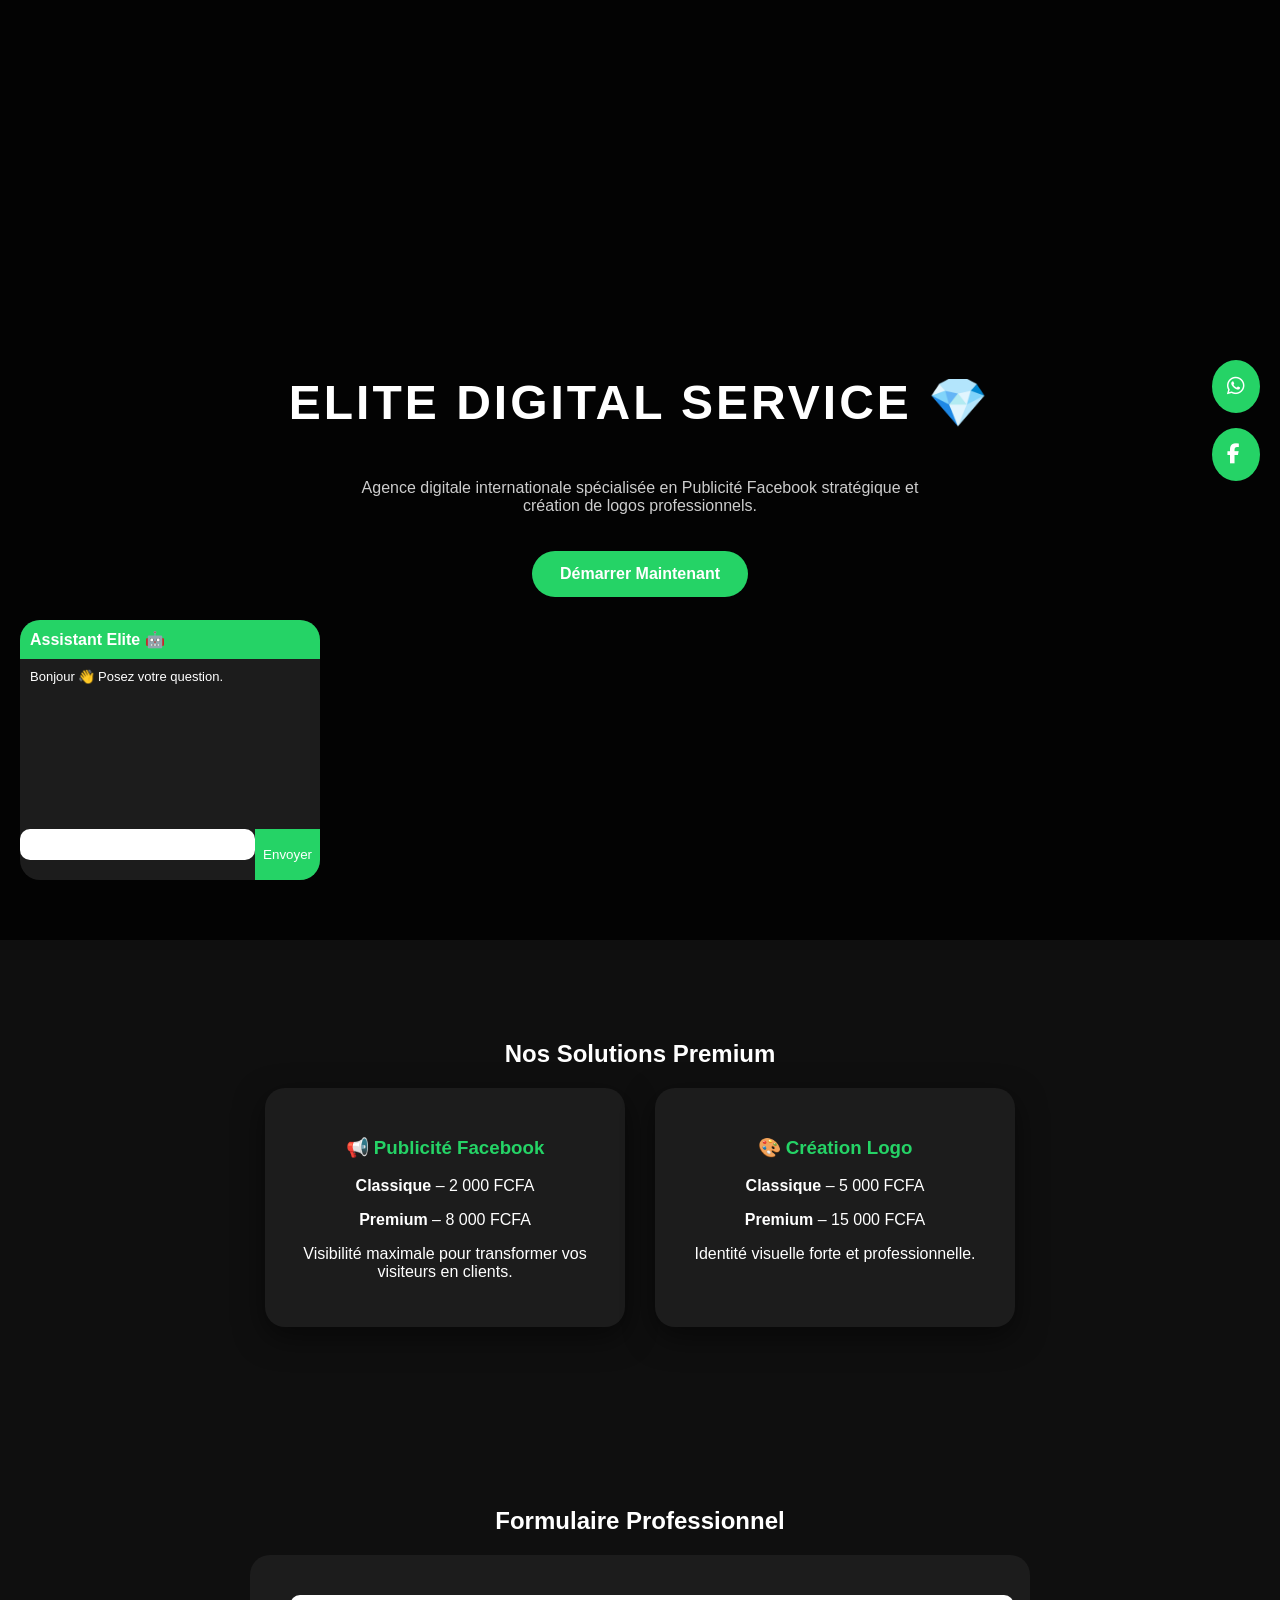
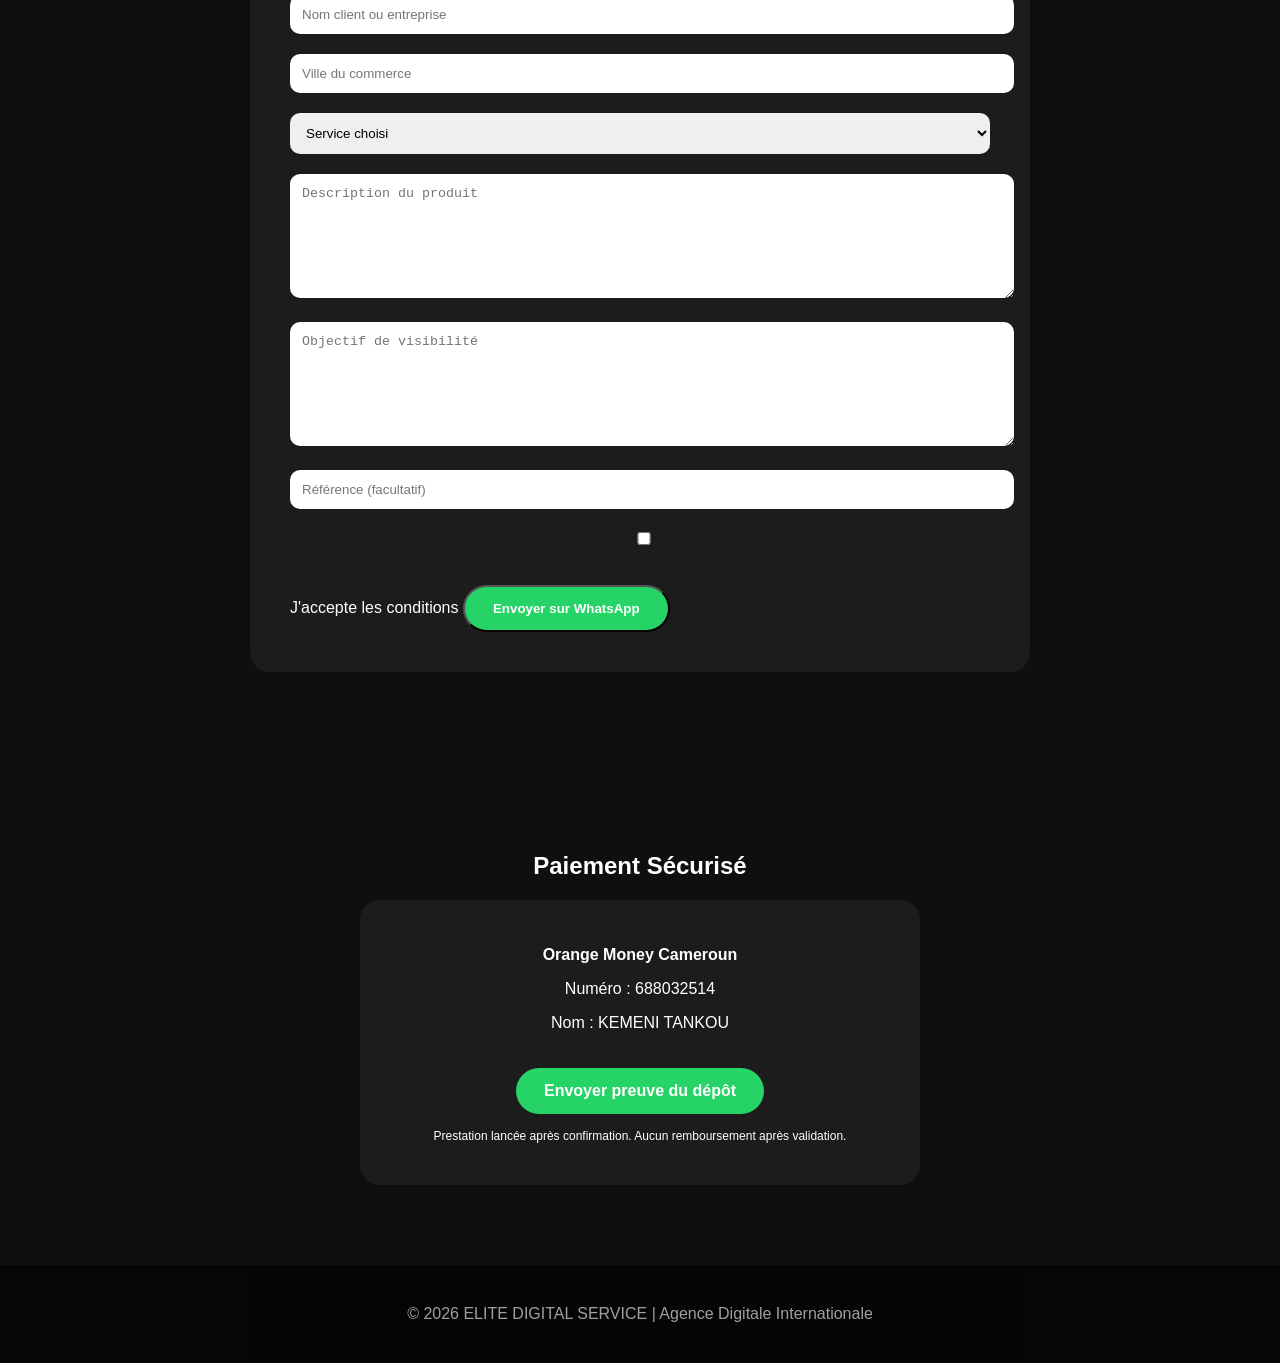
<file: index.html>
<!DOCTYPE html>
<html lang="fr">
<head>
<meta charset="UTF-8">
<meta name="viewport" content="width=device-width, initial-scale=1.0">
<title>ELITE DIGITAL SERVICE | Agence Premium</title>
<link href="https://cdnjs.cloudflare.com/ajax/libs/font-awesome/6.5.0/css/all.min.css" rel="stylesheet">

<style>

/* ===== GLOBAL ===== */
body{
margin:0;
font-family:'Poppins',sans-serif;
background:#0f0f0f;
color:white;
overflow-x:hidden;
}

/* ===== HERO ===== */
.hero{
height:100vh;
background:linear-gradient(rgba(0,0,0,0.8),rgba(0,0,0,0.8)),
url('https://images.unsplash.com/photo-1557838923-2985c318be48?q=80&w=2070');
background-size:cover;
background-position:center;
display:flex;
flex-direction:column;
justify-content:center;
align-items:center;
text-align:center;
padding:20px;
}

.hero h1{
font-size:48px;
letter-spacing:3px;
}

.hero p{
opacity:0.8;
max-width:600px;
}

.btn{
background:#25D366;
padding:14px 28px;
border-radius:30px;
color:white;
text-decoration:none;
font-weight:bold;
display:inline-block;
margin-top:20px;
transition:0.3s;
}

.btn:hover{
transform:scale(1.1);
}

/* ===== SERVICES ===== */
section{
padding:80px 20px;
text-align:center;
}

.cards{
display:flex;
flex-wrap:wrap;
justify-content:center;
gap:30px;
}

.card{
background:#1c1c1c;
padding:30px;
border-radius:20px;
width:300px;
transition:0.4s;
box-shadow:0 10px 30px rgba(0,0,0,0.5);
}

.card:hover{
transform:translateY(-15px);
}

.card h3{
color:#25D366;
}

/* ===== FORM ===== */
form{
background:#1c1c1c;
max-width:700px;
margin:auto;
padding:40px;
border-radius:20px;
text-align:left;
}

input,select,textarea{
width:100%;
padding:12px;
margin-bottom:20px;
border-radius:10px;
border:none;
}

textarea{height:100px;}

.payment{
background:#1c1c1c;
padding:30px;
border-radius:20px;
max-width:500px;
margin:auto;
}

/* ===== SOCIAL FLOAT ===== */
.social{
position:fixed;
right:20px;
top:40%;
display:flex;
flex-direction:column;
gap:15px;
}

.social a{
background:#25D366;
color:white;
padding:15px;
border-radius:50%;
font-size:20px;
}

/* ===== CHATBOT ===== */
.chat{
position:fixed;
bottom:20px;
left:20px;
width:300px;
background:#1c1c1c;
border-radius:20px;
overflow:hidden;
}

.chat-header{
background:#25D366;
padding:10px;
font-weight:bold;
}

.chat-body{
height:150px;
overflow-y:auto;
padding:10px;
font-size:13px;
}

.chat-input{
display:flex;
}

.chat-input input{
flex:1;
border:none;
padding:8px;
}

.chat-input button{
background:#25D366;
border:none;
color:white;
padding:8px;
}

footer{
background:black;
padding:40px;
text-align:center;
opacity:0.6;
}

@media(max-width:768px){
.cards{flex-direction:column;align-items:center;}
.hero h1{font-size:32px;}
}

</style>
</head>
<body>

<div class="social">
<a href="https://wa.me/237692053580"><i class="fab fa-whatsapp"></i></a>
<a href="#"><i class="fab fa-facebook-f"></i></a>
</div>

<div class="hero">
<h1>ELITE DIGITAL SERVICE 💎</h1>
<p>Agence digitale internationale spécialisée en Publicité Facebook stratégique et création de logos professionnels.</p>
<a href="#commande" class="btn">Démarrer Maintenant</a>
</div>

<section>
<h2>Nos Solutions Premium</h2>
<div class="cards">

<div class="card">
<h3>📢 Publicité Facebook</h3>
<p><strong>Classique</strong> – 2 000 FCFA</p>
<p><strong>Premium</strong> – 8 000 FCFA</p>
<p>Visibilité maximale pour transformer vos visiteurs en clients.</p>
</div>

<div class="card">
<h3>🎨 Création Logo</h3>
<p><strong>Classique</strong> – 5 000 FCFA</p>
<p><strong>Premium</strong> – 15 000 FCFA</p>
<p>Identité visuelle forte et professionnelle.</p>
</div>

</div>
</section>

<section id="commande">
<h2>Formulaire Professionnel</h2>

<form onsubmit="sendOrder(); return false;">
<input type="text" id="nom" placeholder="Nom client ou entreprise" required>
<input type="text" id="ville" placeholder="Ville du commerce" required>

<select id="service" required>
<option value="">Service choisi</option>
<option>Publicité Facebook - Classique</option>
<option>Publicité Facebook - Premium</option>
<option>Logo - Classique</option>
<option>Logo - Premium</option>
</select>

<textarea id="produit" placeholder="Description du produit" required></textarea>
<textarea id="objectif" placeholder="Objectif de visibilité" required></textarea>
<input type="text" id="reference" placeholder="Référence (facultatif)">

<label><input type="checkbox" required> J'accepte les conditions</label>

<button class="btn">Envoyer sur WhatsApp</button>
</form>
</section>

<section>
<h2>Paiement Sécurisé</h2>
<div class="payment">
<p><strong>Orange Money Cameroun</strong></p>
<p>Numéro : 688032514</p>
<p>Nom : KEMENI TANKOU</p>
<a href="https://wa.me/237692053580" class="btn">Envoyer preuve du dépôt</a>
<p style="font-size:12px;margin-top:15px;">
Prestation lancée après confirmation. Aucun remboursement après validation.
</p>
</div>
</section>

<footer>
© 2026 ELITE DIGITAL SERVICE | Agence Digitale Internationale
</footer>

<div class="chat">
<div class="chat-header">Assistant Elite 🤖</div>
<div class="chat-body" id="chatBody">
Bonjour 👋 Posez votre question.
</div>
<div class="chat-input">
<input type="text" id="chatInput">
<button onclick="chatBot()">Envoyer</button>
</div>
</div>

<script>
function sendOrder(){
let msg="Bonjour Elite Digital Service,%0A"
+"Nom: "+nom.value+"%0A"
+"Ville: "+ville.value+"%0A"
+"Service: "+service.value+"%0A"
+"Produit: "+produit.value+"%0A"
+"Objectif: "+objectif.value+"%0A"
+"Référence: "+reference.value;

window.open("https://wa.me/237692053580?text="+msg);
}

function chatBot(){
let input=document.getElementById("chatInput").value;
let body=document.getElementById("chatBody");

body.innerHTML+="<br><b>Vous:</b> "+input;

let response="Merci pour votre message. Pour commander, utilisez le formulaire ci-dessus.";

if(input.toLowerCase().includes("prix")){
response="Nos tarifs varient entre 2000f et 15000f selon la formule choisie.";
}

body.innerHTML+="<br><b>Elite:</b> "+response+"<br>";
chatInput.value="";
}
</script>

</body>
  </html>
</file>
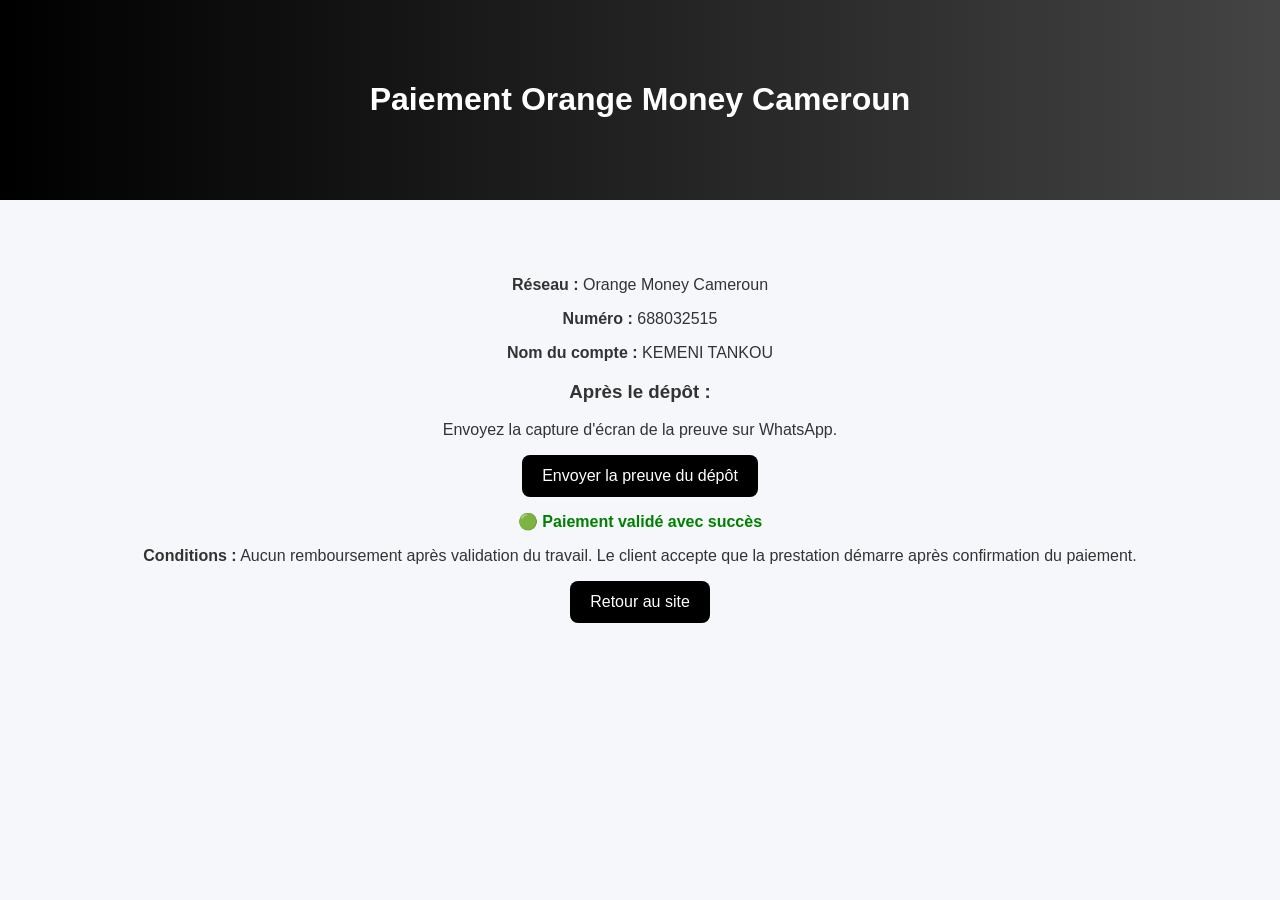
<file: paiement.html>
<!DOCTYPE html>
<html lang="fr">
<head>
<meta charset="UTF-8">
<meta name="viewport" content="width=device-width, initial-scale=1.0">
<title>Paiement</title>
<link rel="stylesheet" href="style.css">
</head>

<body>

<header>
<h1>Paiement Orange Money Cameroun</h1>
</header>

<section class="payment">

<div class="card">
<p><strong>Réseau :</strong> Orange Money Cameroun</p>
<p><strong>Numéro :</strong> 688032515</p>
<p><strong>Nom du compte :</strong> KEMENI TANKOU</p>
</div>

<h3>Après le dépôt :</h3>
<p>Envoyez la capture d'écran de la preuve sur WhatsApp.</p>

<a href="https://wa.me/237692053580" class="btn">Envoyer la preuve du dépôt</a>

<div class="validation">
🟢 Paiement validé avec succès
</div>

<div class="conditions">
<p><strong>Conditions :</strong> Aucun remboursement après validation du travail. Le client accepte que la prestation démarre après confirmation du paiement.</p>
</div>

<a href="index.html" class="btn retour">Retour au site</a>

</section>

</body>
</html>
</file>
<file: style.css>
body {
margin:0;
font-family: Arial, sans-serif;
background:#f5f7fa;
color:#333;
}

header {
background:linear-gradient(to right,#000,#444);
color:white;
text-align:center;
padding:60px 20px;
}

section {
padding:60px 20px;
text-align:center;
}

.about {
background:#25D366;
color:white;
}

.motivation {
font-weight:bold;
margin-top:15px;
}

.services .card,
.paiement-section .card {
background:white;
max-width:400px;
margin:20px auto;
padding:25px;
border-radius:12px;
box-shadow:0 4px 12px rgba(0,0,0,0.1);
}

form {
max-width:500px;
margin:auto;
background:white;
padding:30px;
border-radius:12px;
box-shadow:0 4px 12px rgba(0,0,0,0.1);
text-align:left;
}

input, select, textarea {
width:100%;
padding:10px;
margin:10px 0 20px 0;
border-radius:6px;
border:1px solid #ccc;
}

.btn {
display:inline-block;
padding:12px 20px;
background:black;
color:white;
border:none;
border-radius:8px;
cursor:pointer;
text-decoration:none;
}

.btn:hover {
background:#333;
}

.validation {
color:green;
font-weight:bold;
margin-top:15px;
}

.conditions-text {
font-size:14px;
margin-top:20px;
}

footer {
background:black;
color:white;
padding:30px;
}
</file>
